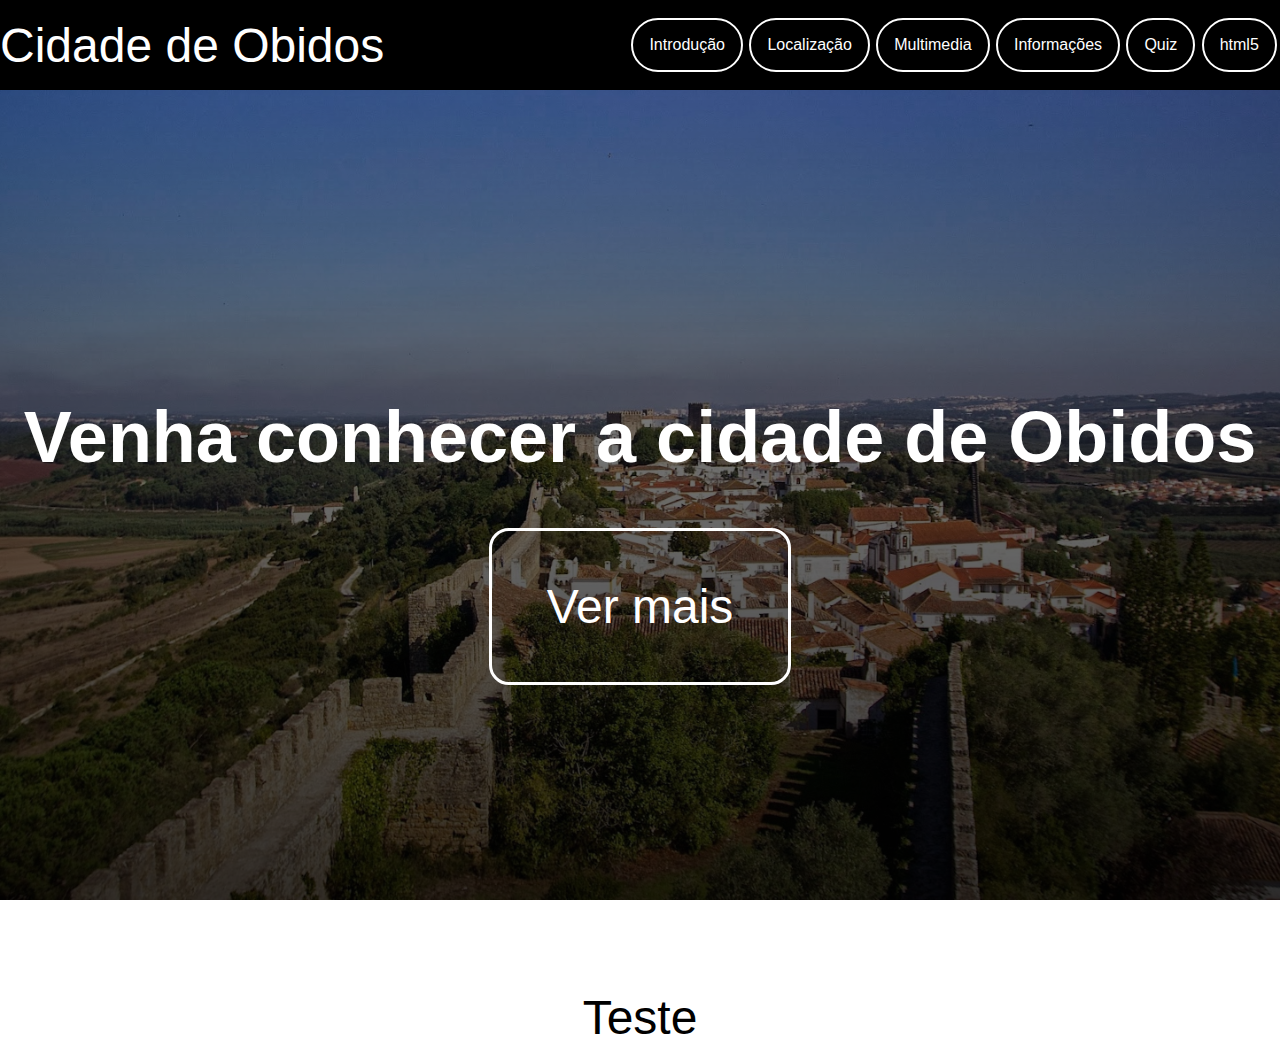
<file: index.html>
<!DOCTYPE html>
<html lang="pt">


<head>
  <title>Cidade de Obidos</title>
  <meta charset="utf-8" />
  <meta name="André Santos" content="André Santos" />
  <meta name="description" content="Cidade de Obidos" />
  <meta name="keywords" content="palavras chave ':)'" />
  <meta name="viewport" content="width=device-width">
  <link rel="stylesheet" href="css/estilos.css">
</head>

<body>
  <header>
    <p>Cidade de Obidos</p>
    <nav>

      <a class="cur" href="index.html">Introdução</a>
      <a href="local.html">Localização</a>
      <a href="multimedia.html">Multimedia</a>
      <a href="info.html">Informações</a>
      <a href="quizz.html">Quiz</a>
      <a href="html5-css.html">html5</a>
    </nav>
  </header>
  <div class="hero">
    <div class="hero-inner">
      <h2>Venha conhecer a cidade de Obidos</h1>
        <a href="#inicio" class="btn">Ver mais</a>
    </div>
  </div>

  <div id="inicio">
    <p>Teste</p>
  </div>



</body>
</div>

</html>
</file>
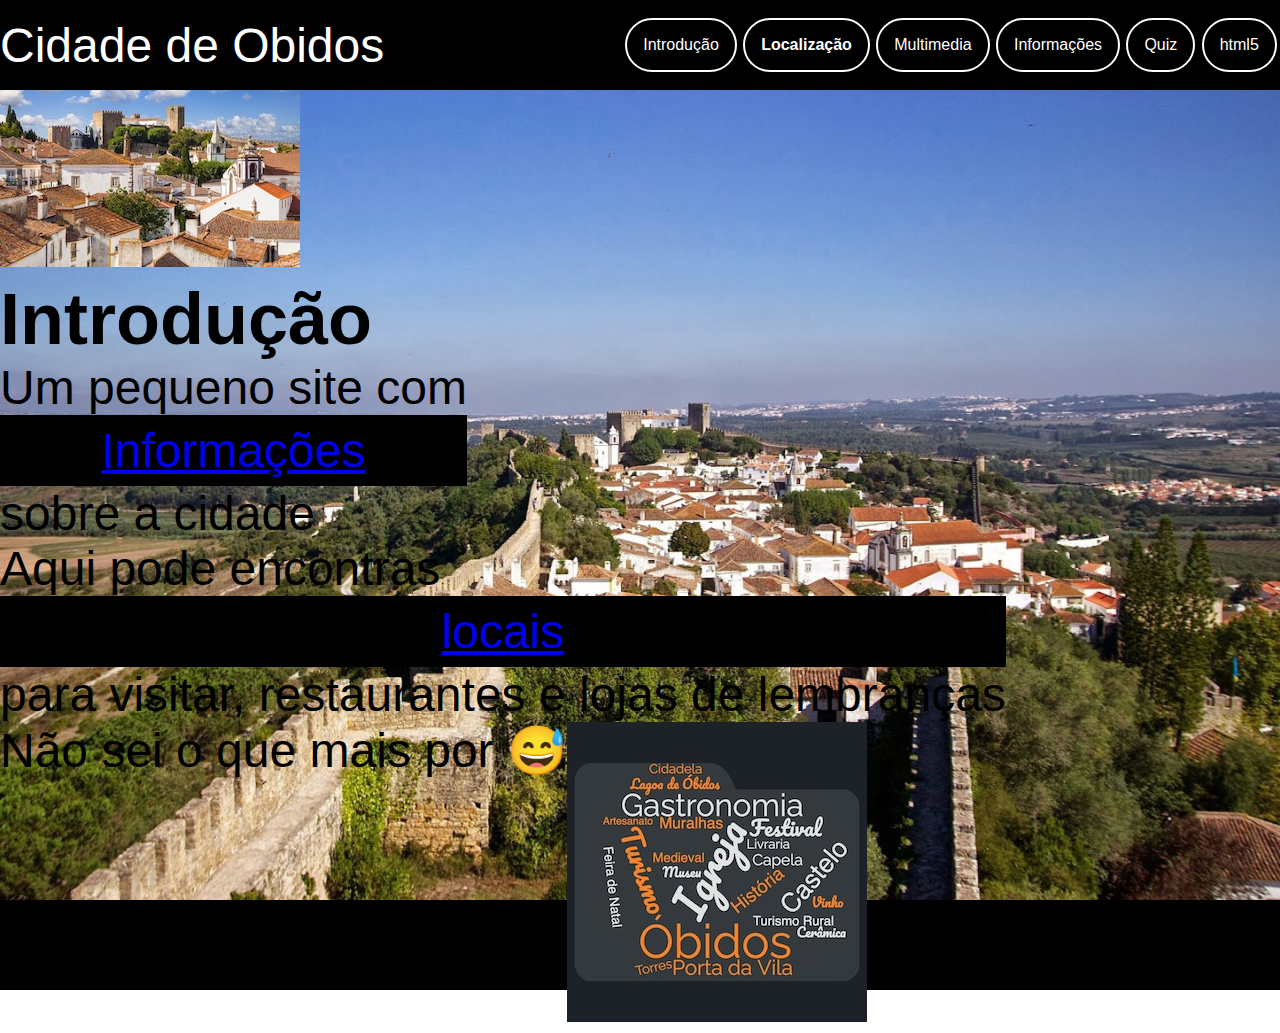
<file: html5-css.html>
<!DOCTYPE html>
<html lang="pt">

<head>
    <title>Cidade de Obidos</title>
    <meta charset="utf-8" />
    <meta name="André Santos" content="André Santos" />
    <meta name="description" content="Cidade de Obidos" />
    <meta name="keywords" content="palavras chave ':)'" />
    <link rel="stylesheet" href="css/estilos.css">
</head>

<body>
    <header>
        <p>Cidade de Obidos</p>
        <nav>
            <a href="index.html">Introdução</a>
            <b><a href="local.html">Localização</a></b>
            <a href="multimedia.html">Multimedia</a>
            <a href="info.html">Informações</a>
            <a href="quizz.html">Quiz</a>
            <a href="html5-css.html">html5</a>
        </nav>
    </header>
    <main>
        <section>
            <h1>
                <p>Cidade mediaval</p>
            </h1>
            <p><img src="imagens/imagem.jpg" alt="Obidos" />
                <br />
            <h2>Introdução</h2>
            </p>
            <ol>
                <li>
                    Um pequeno site com <a href="info.html">Informações</a> sobre a cidade
                </li>
                <li>
                    Aqui pode encontras <a href="local.html">locais</a> para visitar,
                    restaurantes e lojas de lembranças
                </li>
                <li>Não sei o que mais por 😅</li>
            </ol>
            <img src="imagens/wordcloud.jpg" />
        </section>
        <section>
            <h1> </h1>
            <p></p>
            <p></p>
        </section>
    </main>
    <footer>

    </footer>

</body>

</html>
</file>
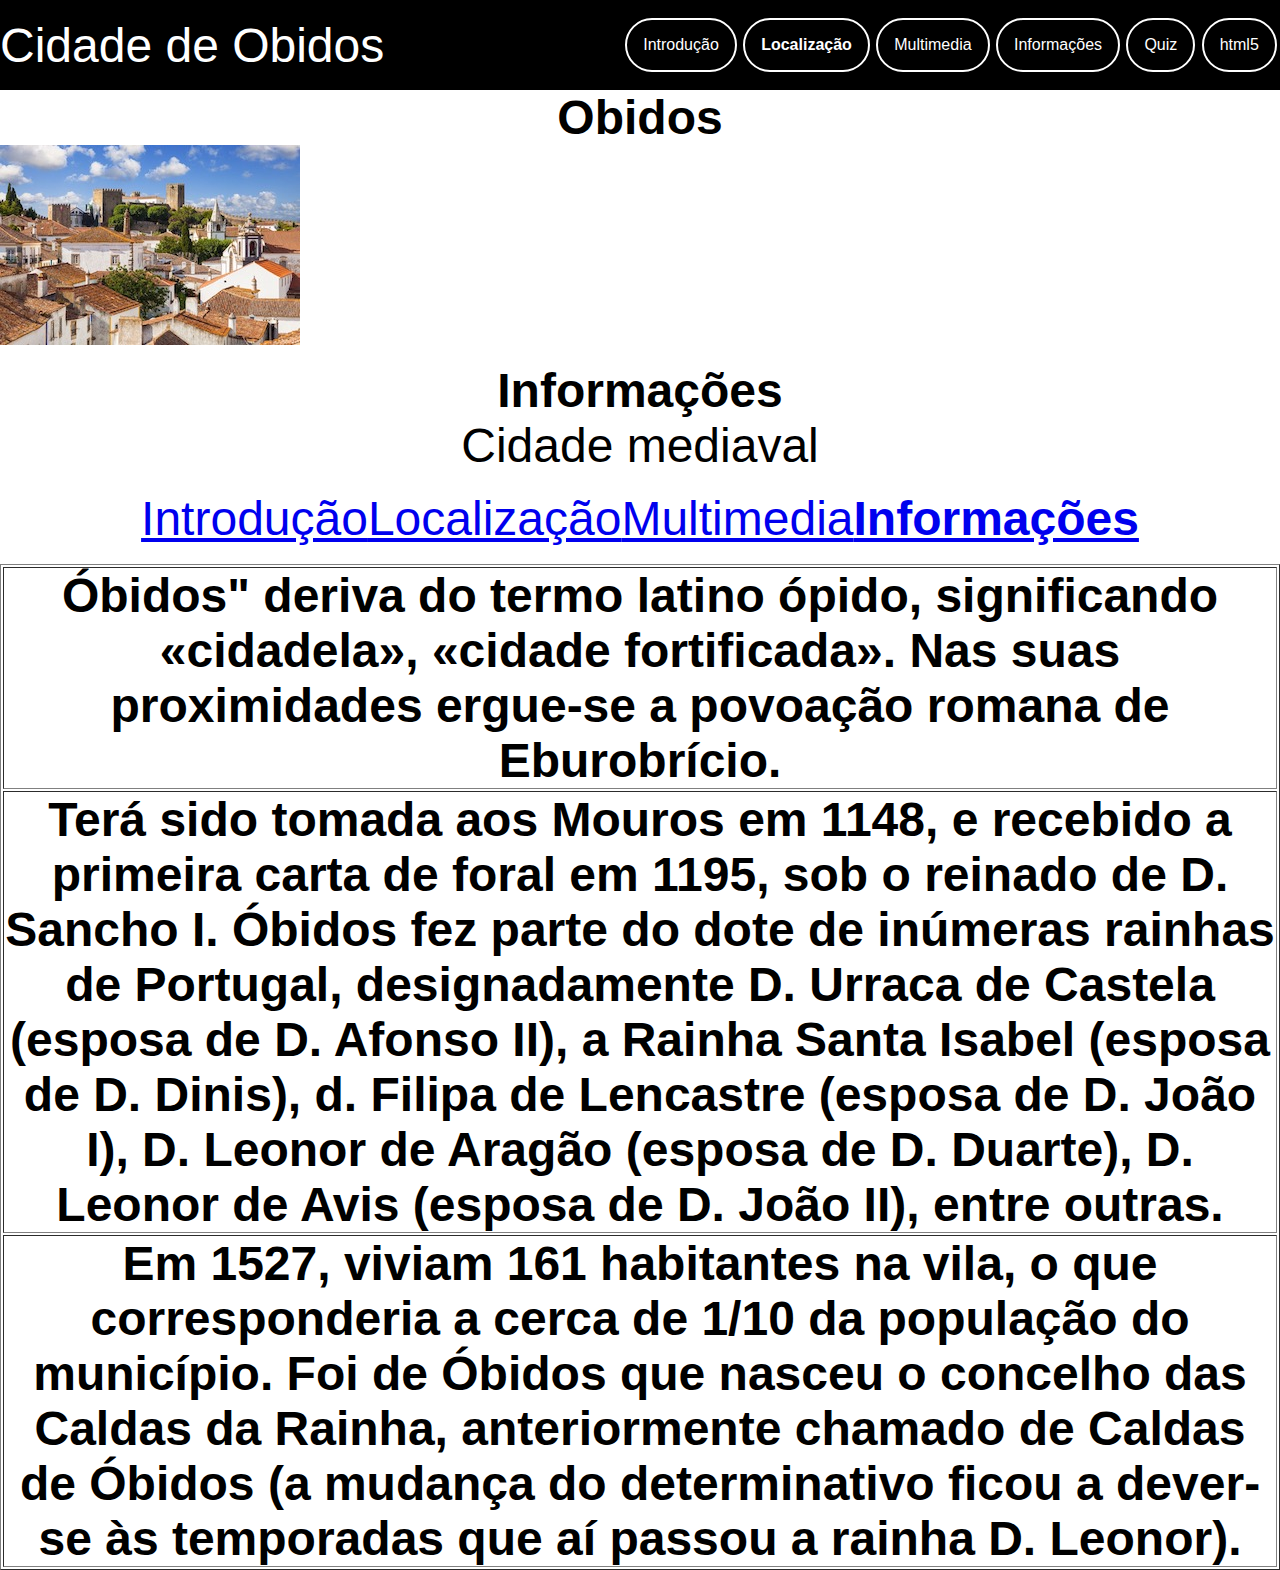
<file: info.html>
<!DOCTYPE html>
<html lang="pt">

<head>
  <title>Cidade de Obidos</title>
  <meta charset="utf-8" />
  <meta name="André Santos" content="André Santos" />
  <meta name="description" content="Cidade de Obidos" />
  <meta name="keywords" content="palavras chave ':)'" />
  <link rel="stylesheet" href="css/estilos.css">
</head>

<body>
  <header>
    <p>Cidade de Obidos</p>
    <nav>
      <a href="index.html">Introdução</a>
      <b><a href="local.html">Localização</a></b>
      <a href="multimedia.html">Multimedia</a>
      <a href="info.html">Informações</a>
      <a href="quizz.html">Quiz</a>
      <a href="html5-css.html">html5</a>
    </nav>
  </header>
  <h1>Obidos</h1>
  <img src="imagens/imagem.jpg" alt="Obidos" />
  <br />
  <h2>Informações</h2>
  <p>Cidade mediaval</p>
  <br />
  <p>
    <a href="index.html">Introdução</a>
    <a href="local.html">Localização</a>
    <a href="multimedia.html">Multimedia</a>
    <b><a href="info.html">Informações</a></b>
  </p>
  <br />
  <table border="1">
    <tr>
      <th>
        Óbidos" deriva do termo latino ópido, significando «cidadela», «cidade
        fortificada». Nas suas proximidades ergue-se a povoação romana de
        Eburobrício.
      </th>
    </tr>

    <tr>
      <th>
        Terá sido tomada aos Mouros em 1148, e recebido a primeira carta de
        foral em 1195, sob o reinado de D. Sancho I. Óbidos fez parte do dote
        de inúmeras rainhas de Portugal, designadamente D. Urraca de Castela
        (esposa de D. Afonso II), a Rainha Santa Isabel (esposa de D. Dinis),
        d. Filipa de Lencastre (esposa de D. João I), D. Leonor de Aragão
        (esposa de D. Duarte), D. Leonor de Avis (esposa de D. João II), entre
        outras.
      </th>
    </tr>
    <tr>
      <th>
        Em 1527, viviam 161 habitantes na vila, o que corresponderia a cerca
        de 1/10 da população do município. Foi de Óbidos que nasceu o concelho
        das Caldas da Rainha, anteriormente chamado de Caldas de Óbidos (a
        mudança do determinativo ficou a dever-se às temporadas que aí passou
        a rainha D. Leonor).
      </th>
    </tr>
  </table>
</body>

</html>
</file>
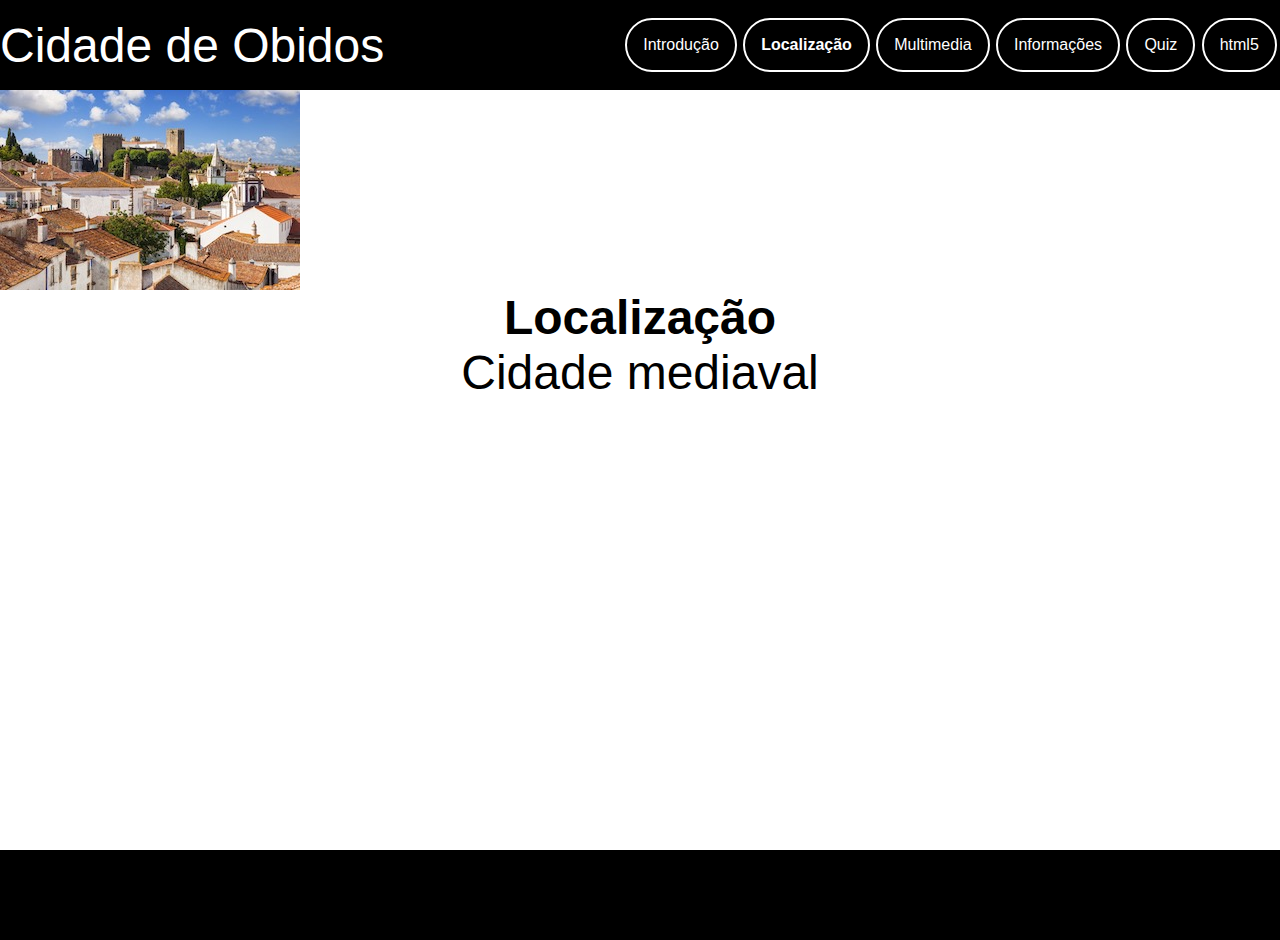
<file: local.html>
<!DOCTYPE html>
<html lang="pt">

<head>
  <title>Cidade de Obidos</title>
  <meta charset="utf-8" />
  <meta name="André Santos" content="André Santos" />
  <meta name="description" content="Cidade de Obidos" />
  <meta name="keywords" content="palavras chave ':)'" />
  <link rel="stylesheet" href="css/estilos.css">
</head>

<body>
  <header>
    <p>Cidade de Obidos</p>
    <nav>
      <a href="index.html">Introdução</a>
      <b><a href="local.html">Localização</a></b>
      <a href="multimedia.html">Multimedia</a>
      <a href="info.html">Informações</a>
      <a href="quizz.html">Quiz</a>
      <a href="html5-css.html">html5</a>
    </nav>
  </header>

  <img src="imagens/imagem.jpg" alt="Obidos" />
  <h2>Localização</h2>
  <p>Cidade mediaval</p>
  <iframe
    src="https://www.google.com/maps/embed?pb=!1m18!1m12!1m3!1d49351.329360776384!2d-9.20078852793064!3d39.368507007361046!2m3!1f0!2f0!3f0!3m2!1i1024!2i768!4f13.1!3m3!1m2!1s0xd18b49eef1edec5%3A0x170a628ab34d3bb3!2zw5NiaWRvcw!5e0!3m2!1sen!2spt!4v1676582666652!5m2!1sen!2spt"
    width="600" height="450" style="border: 0" allowfullscreen="" loading="lazy"
    referrerpolicy="no-referrer-when-downgrade"></iframe>
  <footer>

  </footer>

</body>



</html>
</file>
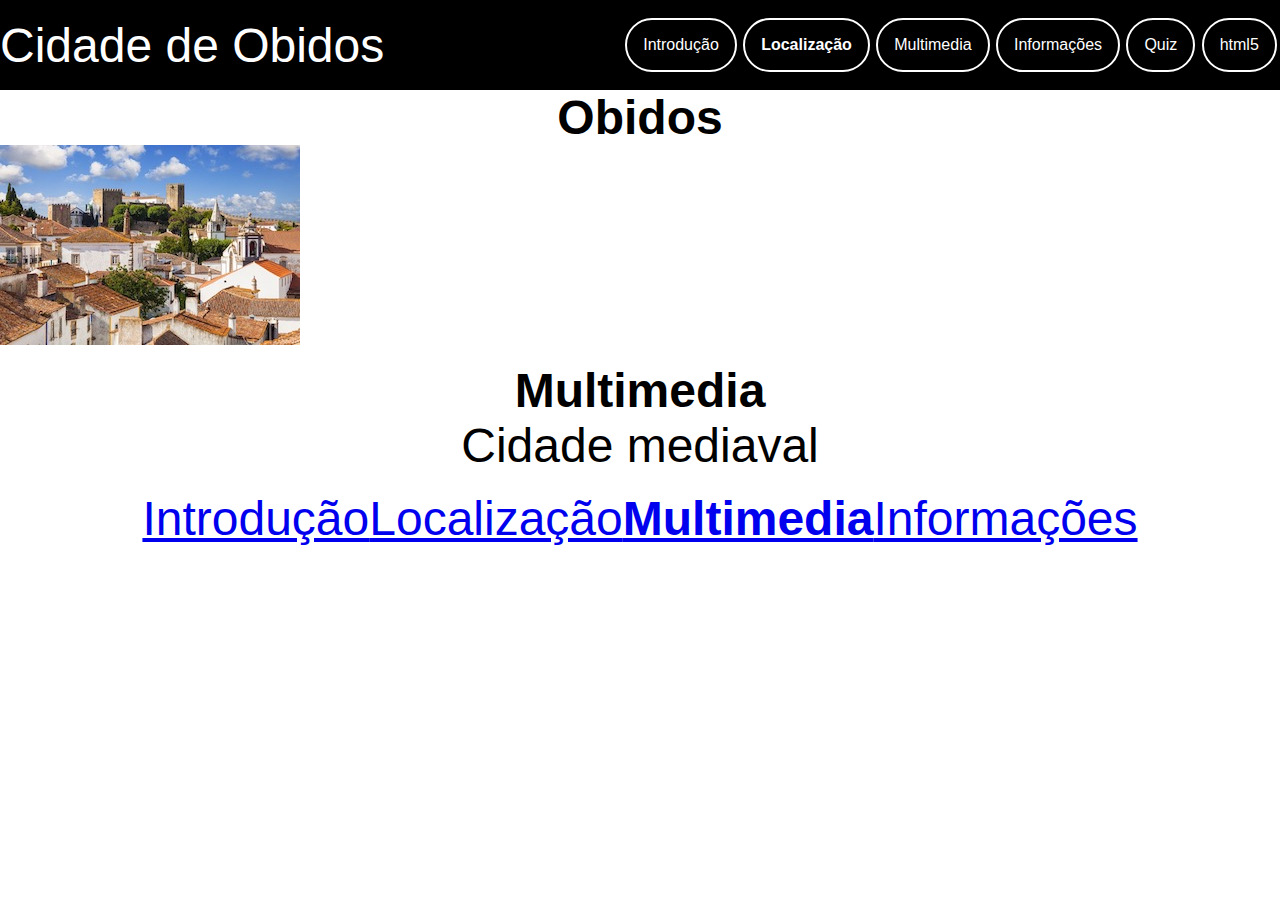
<file: multimedia.html>
<!DOCTYPE html>
<html lang="pt">

<head>
  <title>Cidade de Obidos</title>
  <meta charset="utf-8" />
  <meta name="André Santos" content="André Santos" />
  <meta name="description" content="Cidade de Obidos" />
  <meta name="keywords" content="palavras chave ':)'" />
  <link rel="stylesheet" href="css/estilos.css">
</head>

<body>
  <header>
    <p>Cidade de Obidos</p>
    <nav>
      <a href="index.html">Introdução</a>
      <b><a href="local.html">Localização</a></b>
      <a href="multimedia.html">Multimedia</a>
      <a href="info.html">Informações</a>
      <a href="quizz.html">Quiz</a>
      <a href="html5-css.html">html5</a>
    </nav>
  </header>
  <h1>Obidos</h1>
  <img src="imagens/imagem.jpg" alt="Obidos" />
  <br />
  <h2>Multimedia</h2>
  <p>Cidade mediaval</p>
  <br />
  <p>
    <a href="index.html">Introdução</a>
    <a href="local.html">Localização</a>
    <b><a href="multimedia.html">Multimedia</a></b>
    <a href="info.html">Informações</a>
  </p>
  <br />
  <iframe width="560" height="315" src="https://www.youtube.com/embed/QEI6Evm1iGI" title="YouTube video player"
    frameborder="0"
    allow="accelerometer; autoplay; clipboard-write; encrypted-media; gyroscope; picture-in-picture; web-share"
    allowfullscreen></iframe>
</body>

</html>
</file>
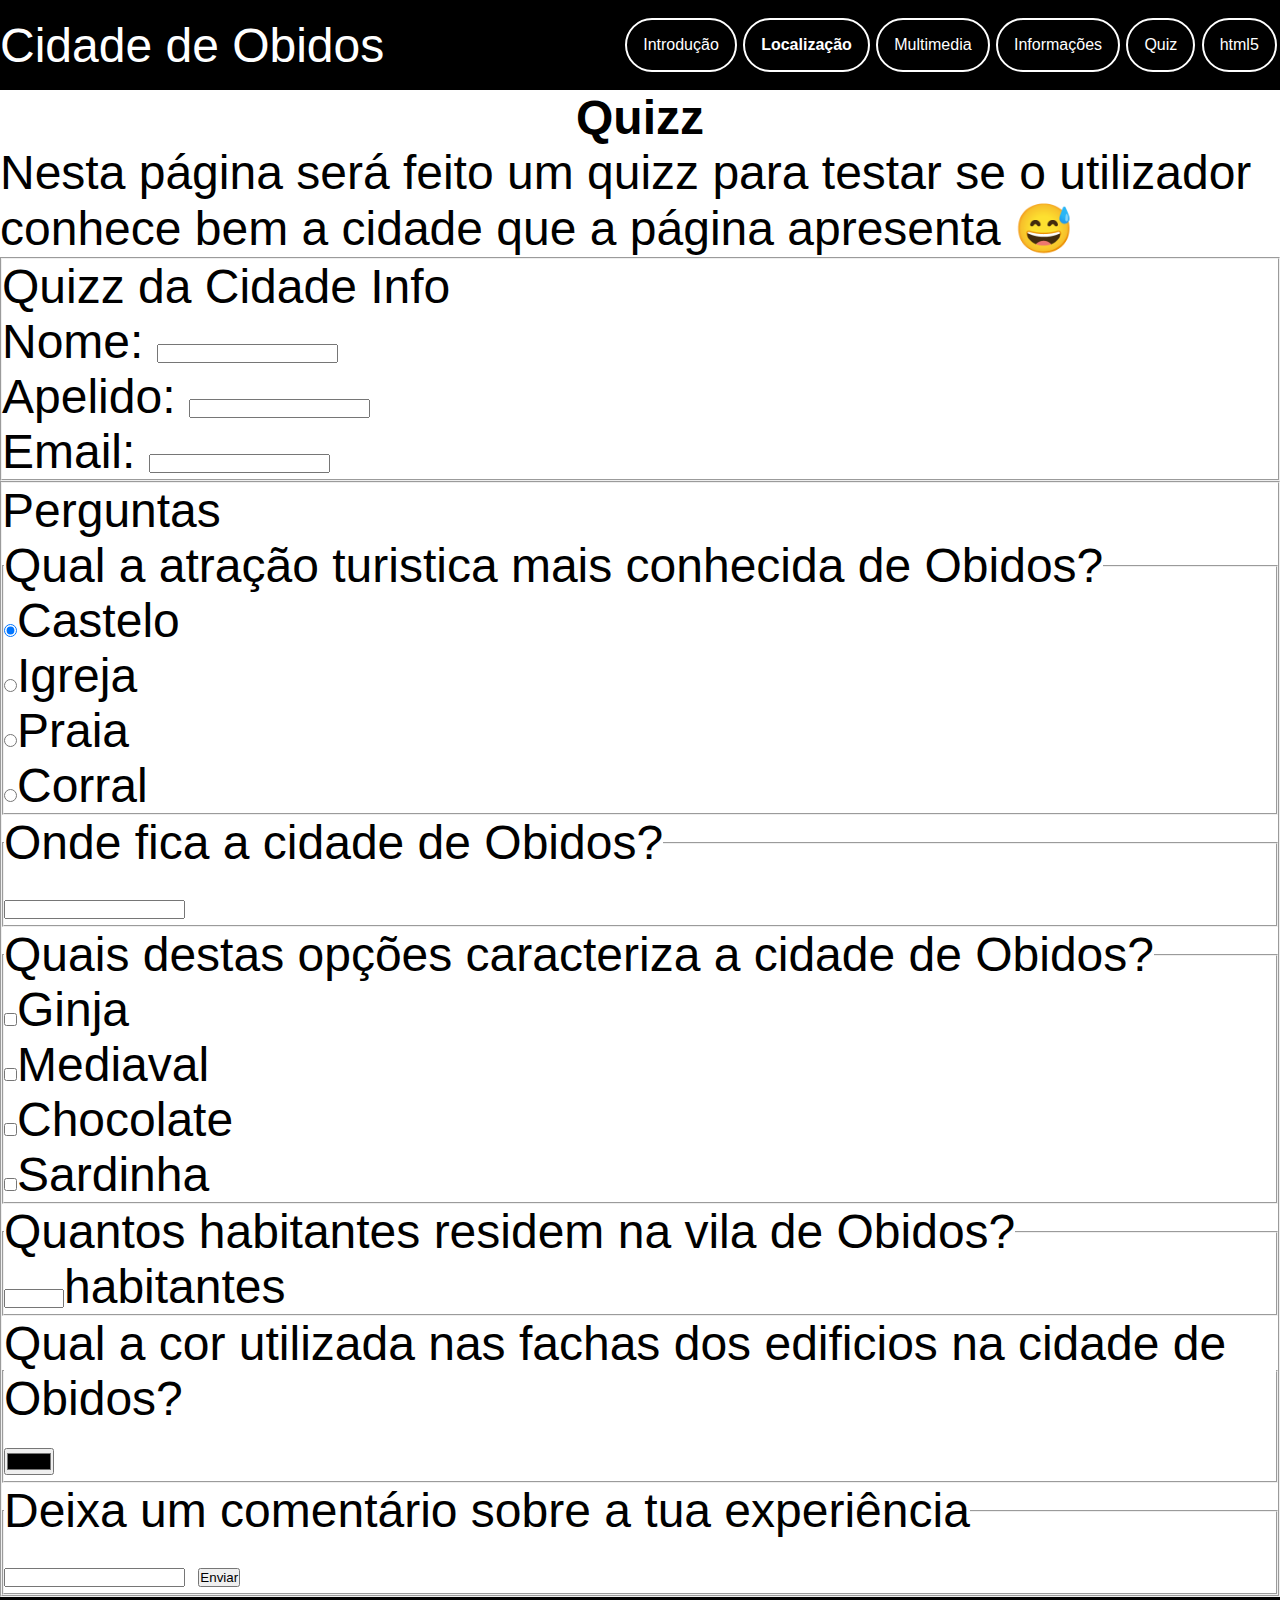
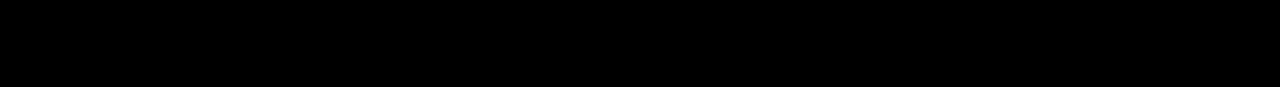
<file: quizz.html>
<!DOCTYPE html>
<html lang="pt">

<head>
    <title>Cidade de Obidos</title>
    <meta charset="utf-8" />
    <meta name="André Santos" content="André Santos" />
    <meta name="description" content="Cidade de Obidos" />
    <meta name="keywords" content="palavras chave ':)'" />
    <link rel="stylesheet" href="css/estilos.css">
</head>

<body>
    <header>
        <p>Cidade de Obidos</p>
        <nav>
            <a href="index.html">Introdução</a>
            <b><a href="local.html">Localização</a></b>
            <a href="multimedia.html">Multimedia</a>
            <a href="info.html">Informações</a>
            <a href="quizz.html">Quiz</a>
            <a href="html5-css.html">html5</a>
        </nav>
    </header>
    <h3>
        Quizz
    </h3>
    <p>Nesta página será feito um quizz para testar se o utilizador conhece bem a cidade que a página apresenta
        😅
    </p>
    <section>
        <form method="POST" action="mailto: seuemail@gmail.com" enctype="multipart/form-data">
            <fieldset>
                Quizz da Cidade
                <ffieldset>
                    Info
                    <p>Nome: <input type="text" name="nome"> </p>
                    <p>Apelido: <input type="text" name="apelido"> </p>
                    <p>Email: <input type="email" name="email"> </p>
                </ffieldset>
            </fieldset>
            <fieldset>
                Perguntas
                <fieldset>
                    <legend>Qual a atração turistica mais conhecida de Obidos?</legend>
                    <div>
                        <input type="radio" name="atração" value="Castelo" id="Castelo" checked><label
                            for="Castelo">Castelo</label>
                    </div>
                    <div><input type="radio" name="atração" value="igreja" id="igreja"><label
                            for="Igreja">Igreja</label>
                    </div>
                    <div><input type="radio" name="atração" value="Praia" id="Praia"><label for="Praia">Praia
                        </label>
                    </div>
                    <div><input type="radio" name="atração" value="Corral" id="Corral"><label
                            for="Corral">Corral</label>
                    </div>
                </fieldset>
                <fieldset>
                    <legend>Onde fica a cidade de Obidos?</legend>
                    <div>
                        <input type="text" name="local">
                    </div>
                </fieldset>
                <fieldset>
                    <legend>Quais destas opções caracteriza a cidade de Obidos?</legend>
                    <div>
                        <input type="checkbox" name="caracteriza" id="Ginja"><label for="Ginja">Ginja</label>
                    </div>
                    <div>
                        <input type="checkbox" name="caracteriza" id="mediaval"><label for="mediaval">Mediaval</label>
                    </div>
                    <div>
                        <input type="checkbox" name="caracteriza" id="mediaval"><label for="mediaval">Chocolate</label>
                    </div>
                    <div>
                        <input type="checkbox" name="caracteriza" id="mediaval"><label for="mediaval">Sardinha</label>
                    </div>
                </fieldset>
                <fieldset>
                    <legend>Quantos habitantes residem na vila de Obidos?</legend>
                    <div>
                        <input type="number" min="0" max="200" name="habitantes" id="habitantes"><label
                            for="habitantes">habitantes</label>
                    </div>
                </fieldset>
                <fieldset>
                    <legend>Qual a cor utilizada nas fachas dos edificios na cidade de Obidos?</legend>
                    <div>
                        <input type="color" name="cor" id="cor">
                </fieldset>
                <fieldset>
                    <legend>Deixa um comentário sobre a tua experiência </legend>
                    <div>
                        <input type="textarea " name="comentário" id="comentário">
                        <button>Enviar</button>
                </fieldset>

            </fieldset>
        </form>

    </section>
    <section>
        <h1> </h1>
        <p></p>
        <p></p>
    </section>
    </main>
    <footer>

    </footer>

</body>
</file>
<file: css/estilos.css>
@import url('https://fonts.googleapis.com/css2?family=Roboto:ital,wght@0,100;0,300;0,400;0,500;0,700;0,900;1,100;1,300;1,400;1,500;1,700;1,900&display=swap');

* {
    padding: 0;
    margin: 0;
    font-family: sans-serif;
}

html {
    scroll-behavior: smooth;
}


body>* {
    /* centrando o <p> dos divs */
    display: flex;
    justify-content: center;
    align-items: center;
    font-size: 3em;
}

/* div "menu" */
header {

    height: 10vh;
    background: black;
    color: white;
    position: sticky;
    top: 0;

    display: flex;
    justify-content: space-between;
}

li {
    display: inline;
    float: left;
}

li a {
    display: block;
    text-align: center;
    padding: 8px 16px;
    background-color: black;
}

li a:hover {
    background-color: white;
}



nav {
    display: flex;
    justify-contents: flex-end;
}


nav a {
    display: block;
    padding: 1em;
    margin: 0.2em;
    text-decoration: none;
    font-size: 1rem;
    color: white;
    border: 2px solid white;
    border-radius: 5rem;
}

nav a:hover {
    background: white;
    display: block;
    text-align: center;
    border: 2px solid #3498db;
    outline: none;
    color: black;
    border-radius: 5rem;
    box-shadow: 0 0 19px rgba(25, 171, 255, 0.7);
    transition: 0.5s;
}

nav a:active {
    color: blue
}


main {

    height: 90vh;
    background-image: url("/imagens/cidade.jpg");
    background-repeat: no-repeat;
    background-position: center;
    background-size: cover;
    background-attachment: fixed;
}


main>p {
    font-size: 3rem;
}

.hero {
    width: 100vw;
    height: 100vh;


    text-align: center;
    color: white;

    background-image: url('/imagens/cidade.jpg'), linear-gradient(rgba(0, 0, 0, 0.3), rgba(0, 0, 0, 0.8));
    background-blend-mode: overlay;
    background-size: cover;
    background-position: center center;
    background-repeat: no-repeat;
    background-attachment: fixed;
}

.section {
    display: flex;
    flex-direction: row;

    text-align: center;

    align-content: center;
}


.hero h2 {
    /* Text styles */
    font-size: 1.5em;

    /* Margins */
    margin-top: 0;
    margin-bottom: 0em;
}

.hero .btn {
    /* Positioning and sizing */
    display: block;
    width: 200px;

    /* Padding and margins */
    padding: 1em;
    margin-top: 50px;
    margin-left: auto;
    margin-right: auto;

    /* Text styles */
    color: white;
    /* CHANGE THIS LINE */
    text-decoration: none;
    font-size: 1em;

    /* Border styles */
    border: 3px solid white;
    /* CHANGE THIS LINE */
    border-radius: 20px;
}



footer {
    /* definindo altura e cor */
    height: 10vh;
    background: black;
    color: white;
}
</file>
